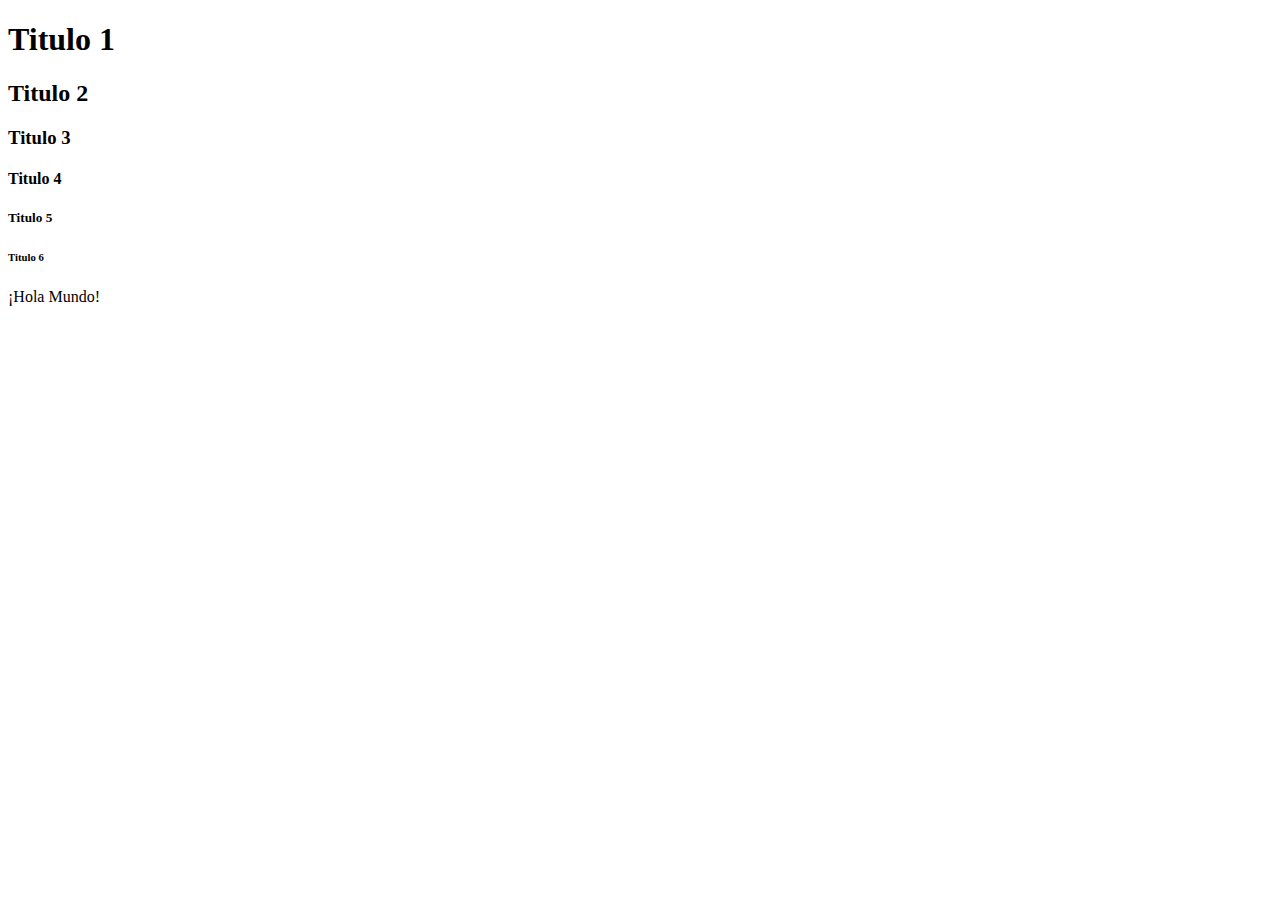
<file: index.html>
<!DOCTYPE html>
<html lang="es">
<head>
    <meta charset="UTF-8">
    <meta http-equiv="X-UA-Compatible" content="IE=edge">
    <meta name="viewport" content="width=device-width, initial-scale=1.0">
    <title>Nuestro primer ejemplo en HTML</title>
</head>
<body>
    <h1>Titulo 1</h1>
    <h2>Titulo 2</h2>
    <h3>Titulo 3</h3>
    <h4>Titulo 4</h4>
    <h5>Titulo 5</h5>
    <h6>Titulo 6</h6>
    <p>¡Hola Mundo!</p>
</body>
</html>
</file>
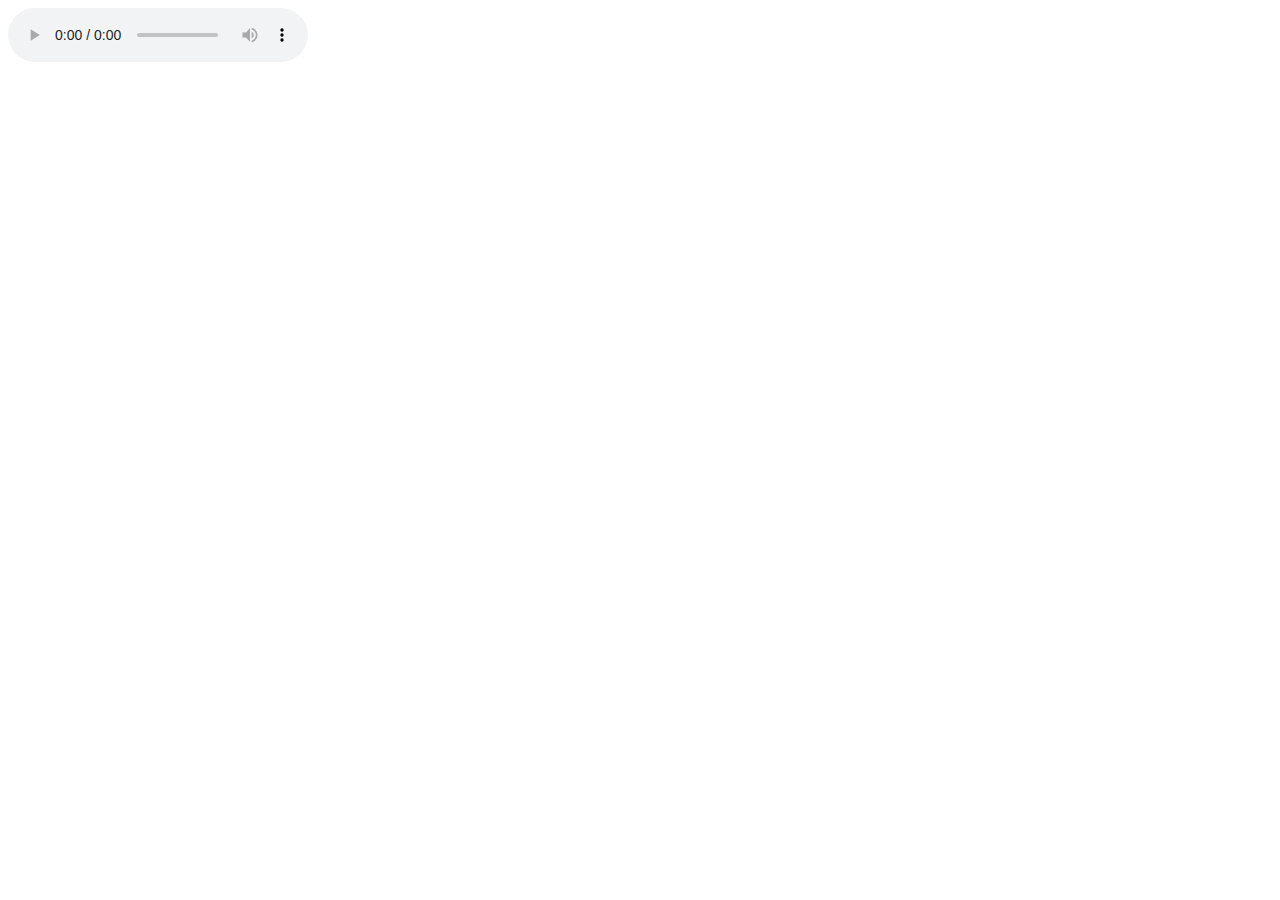
<file: audio.html>
<!DOCTYPE html>
<html lang="es">
<head>
	<meta charset="UTF-8">
	<meta name="viewport" content="width=device-width, initial-scale=1.0">
	<title>Audio HTML</title>
</head>
<body>
	<audio controls>
  <source src="https://www.w3schools.com/html/horse.ogg" type="audio/ogg">
  <source src="https://www.w3schools.com/html/horse.mp3" type="audio/mpeg">
Tu navegador no admite la reproducción de este audio.
</audio>
</body>
</html>
</file>
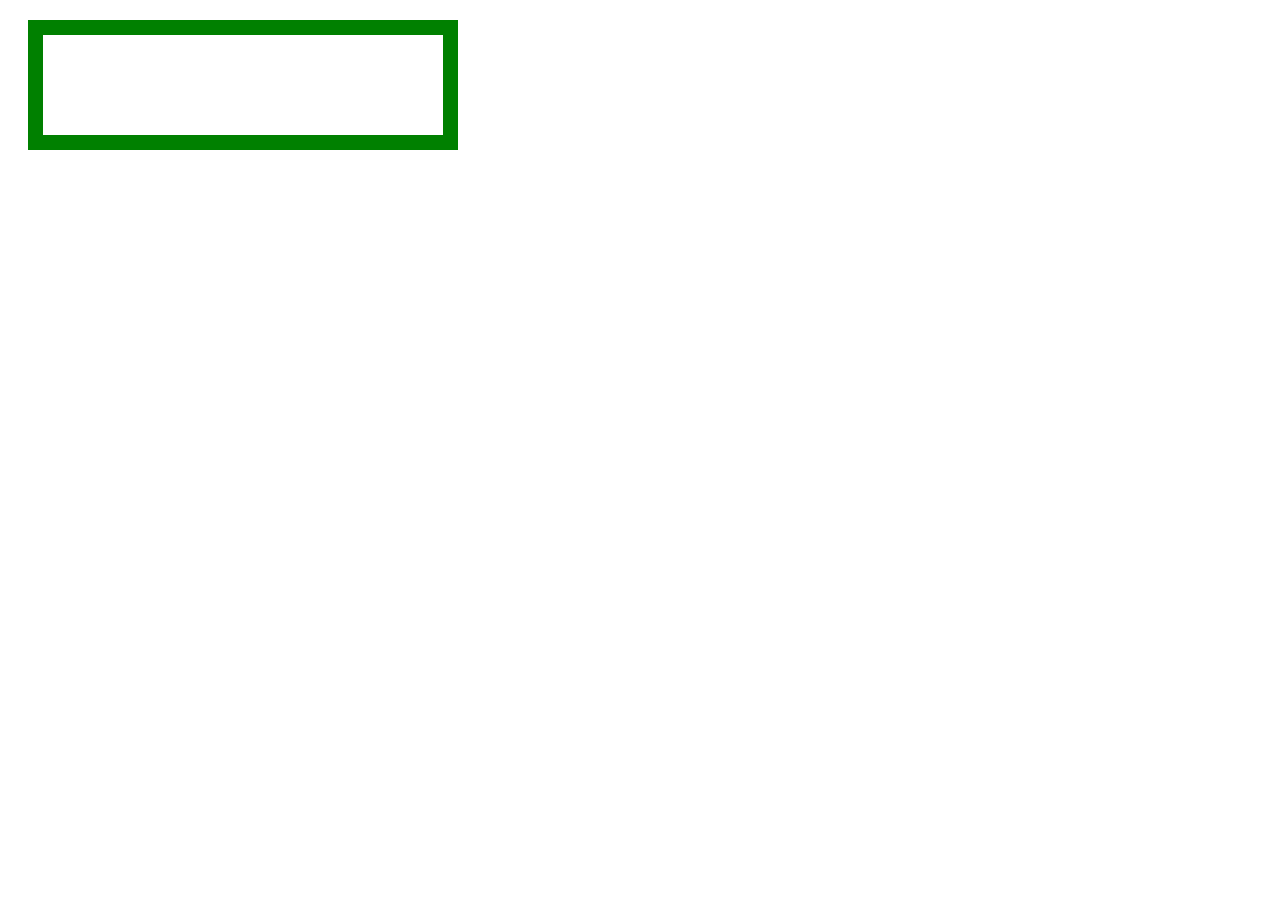
<file: css.html>
<!DOCTYPE html>
<html lang="es">
<head>
	<meta charset="UTF-8">
	<meta name="viewport" content="width=device-width, initial-scale=1.0">
	<title>CSS: ejemplo</title>
	<link rel="stylesheet" type="text/css" href="CSS/estilos.css" />
<!--
		<style type="text/css" media="screen">
		p {
			color: red;
		}
		h1 {
			color:  grey;
		}
	</style>
-->
</head>
<body>
	<!--
	<h1>este título no está en rojo</h1>

	<p>estos párrafos no son de color gris</p>

	<p>y este código</p>

	<p>está escrito con una mala práctica, que es meter el CSS dentro del mismo documento HTML</p>
-->
<section>
	
</section>

</body>
</html>
</file>
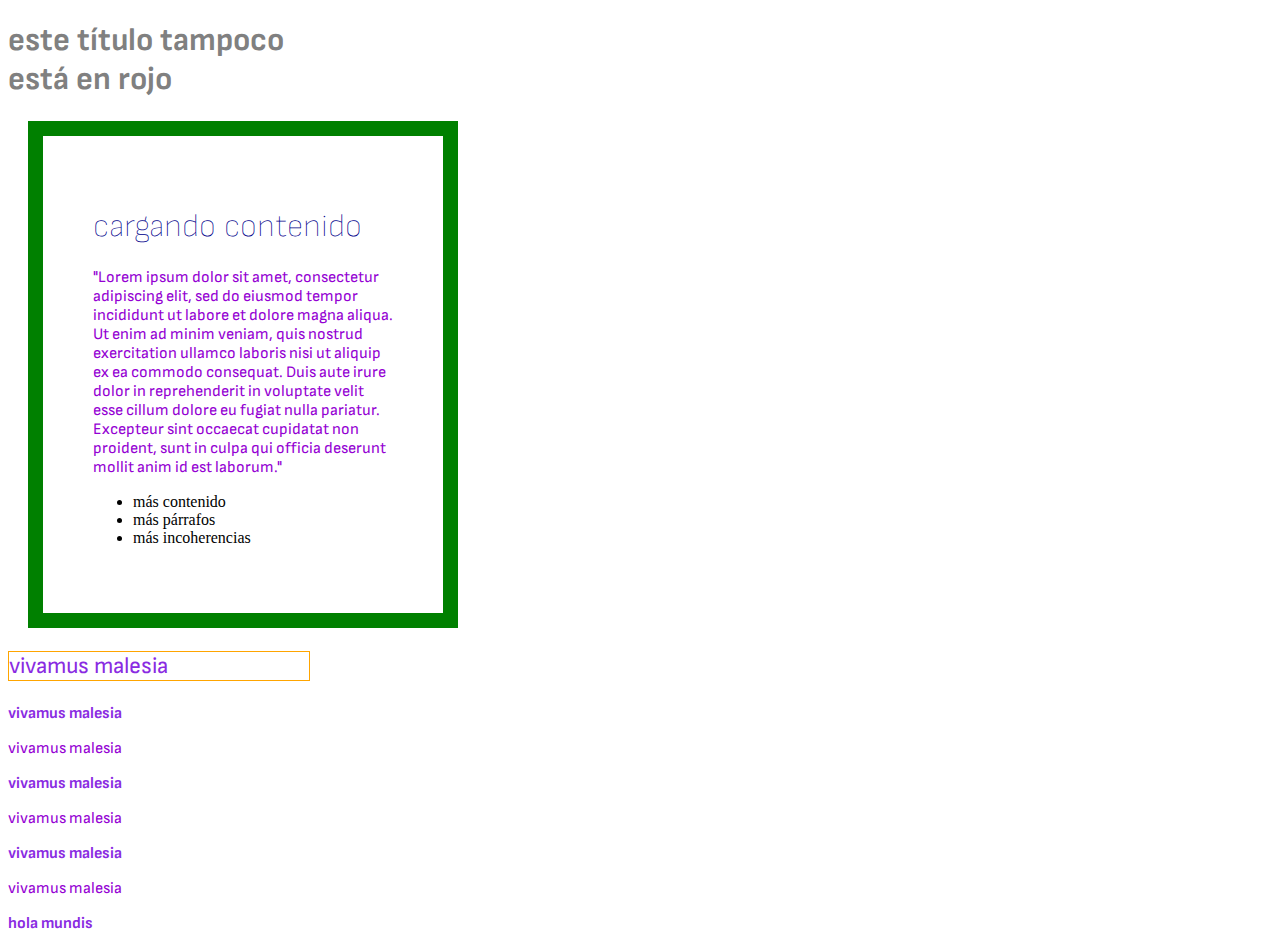
<file: css2.html>
<!DOCTYPE html>
<html lang="es">
<head>
	<meta charset="UTF-8">
	<meta name="viewport" content="width=device-width, initial-scale=1.0">
	<title>probando la hoja de estilos</title>
	<link rel="stylesheet" type="text/css" href="CSS/estilos.css" />
	<link rel="preconnect" href="https://fonts.googleapis.com">
	<link rel="preconnect" href="https://fonts.gstatic.com" crossorigin>
	<link href="https://fonts.googleapis.com/css2?family=Sofia+Sans:wght@300&display=swap" rel="stylesheet">
</head>
<body>
	<h1>este título tampoco está en rojo</h1>

	<section>
	<h1>cargando contenido</h1>
	<p>
		"Lorem ipsum dolor sit amet, consectetur adipiscing elit, sed do eiusmod tempor incididunt ut labore et dolore magna aliqua. Ut enim ad minim veniam, quis nostrud exercitation ullamco laboris nisi ut aliquip ex ea commodo consequat. Duis aute irure dolor in reprehenderit in voluptate velit esse cillum dolore eu fugiat nulla pariatur. Excepteur sint occaecat cupidatat non proident, sunt in culpa qui officia deserunt mollit anim id est laborum."
	</p>
	<ul>
		<li>más contenido</li>
		<li>más párrafos</li>
		<li>más incoherencias</li>
	</ul>

	</section>

	<p id="mi_párrafo"> vivamus malesia</p>
	<p class="estaesmiclase">vivamus malesia</p>
	<p>vivamus malesia</p>
	<p class="estaesmiclase">vivamus malesia</p>
	<p>vivamus malesia</p>
	<p class="estaesmiclase">vivamus malesia</p>
	<p>vivamus malesia</p>

	<span class="estaesmiclase">hola mundis</span>

</body>
</html>
</file>
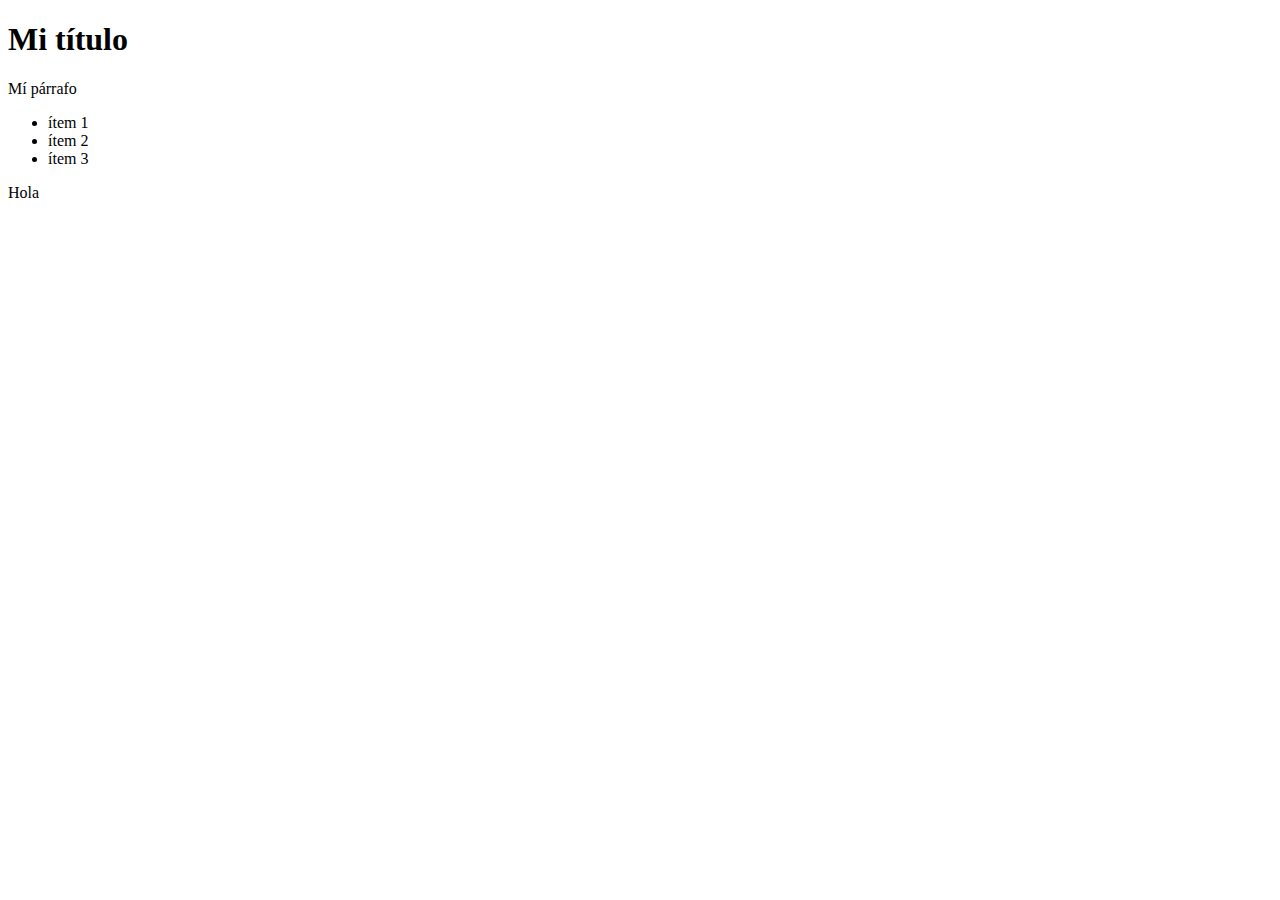
<file: ejemplo.html>
<!DOCTYPE html>
<html lang="es">
<head>
    <meta charset="UTF-8">
    <meta http-equiv="X-UA-Compatible" content="IE=edge">
    <meta name="viewport" content="width=device-width, initial-scale=1.0">
    <title>Trabajando con la consola de Google Chrome</title>
</head>
<body>
    <h1>Mi título</h1>

    <p>Mí párrafo</p>

    <ul>
        <li>ítem 1</li>
        <li>ítem 2</li>
        <li>ítem 3</li>
    </ul>

    <span>Hola</span>
    
</body>
</html>
</file>
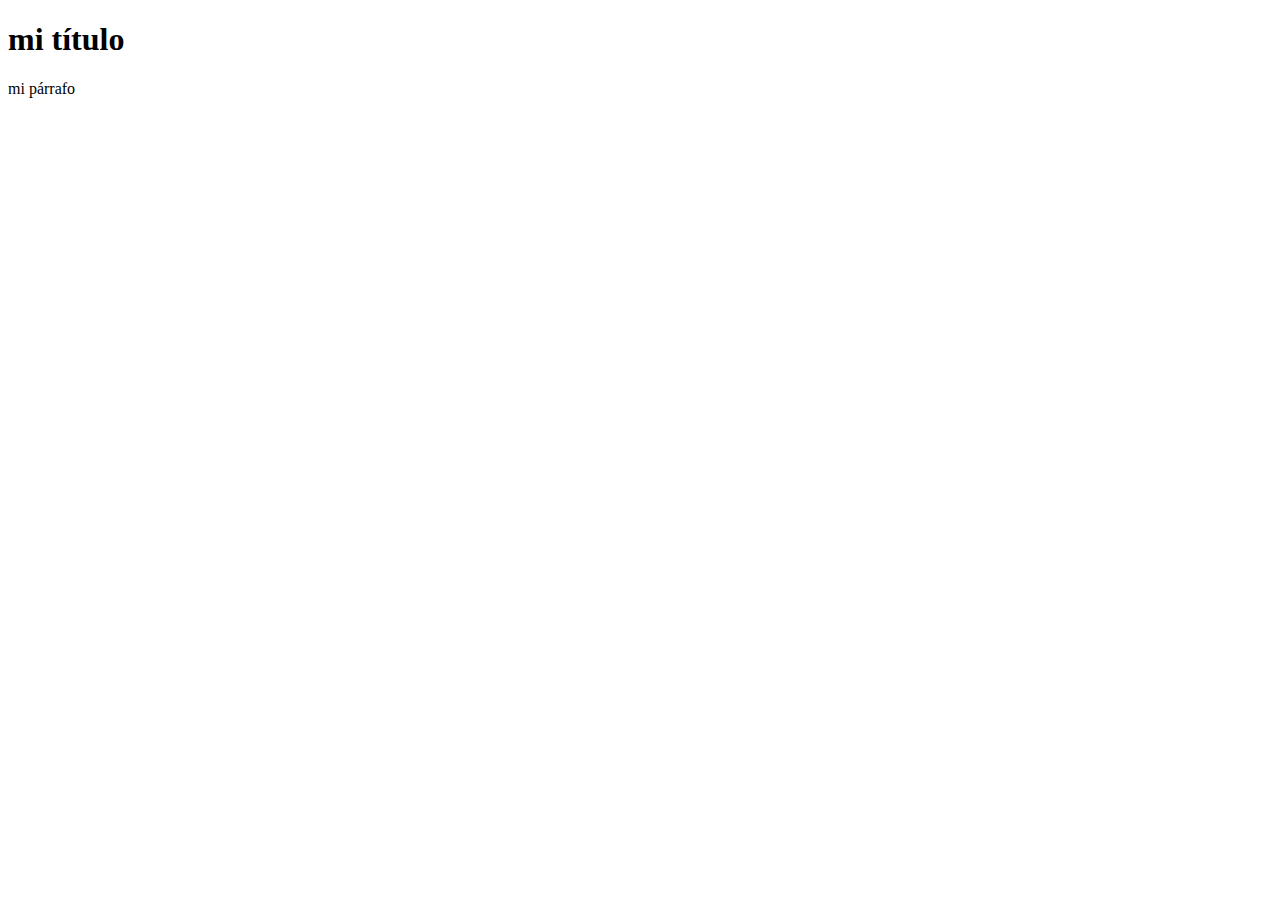
<file: elemento_bloque.html>
<!DOCTYPE html>
<html lang="es">
<head>
    <meta charset="UTF-8">
    <meta http-equiv="X-UA-Compatible" content="IE=edge">
    <meta name="viewport" content="width=device-width, initial-scale=1.0">
    <title>Trabajando en la consola de Google Chrome</title>
</head>
<body>
    <h1>mi título</h1>



    <p>mi párrafo</p>
</body>
</html>
</file>
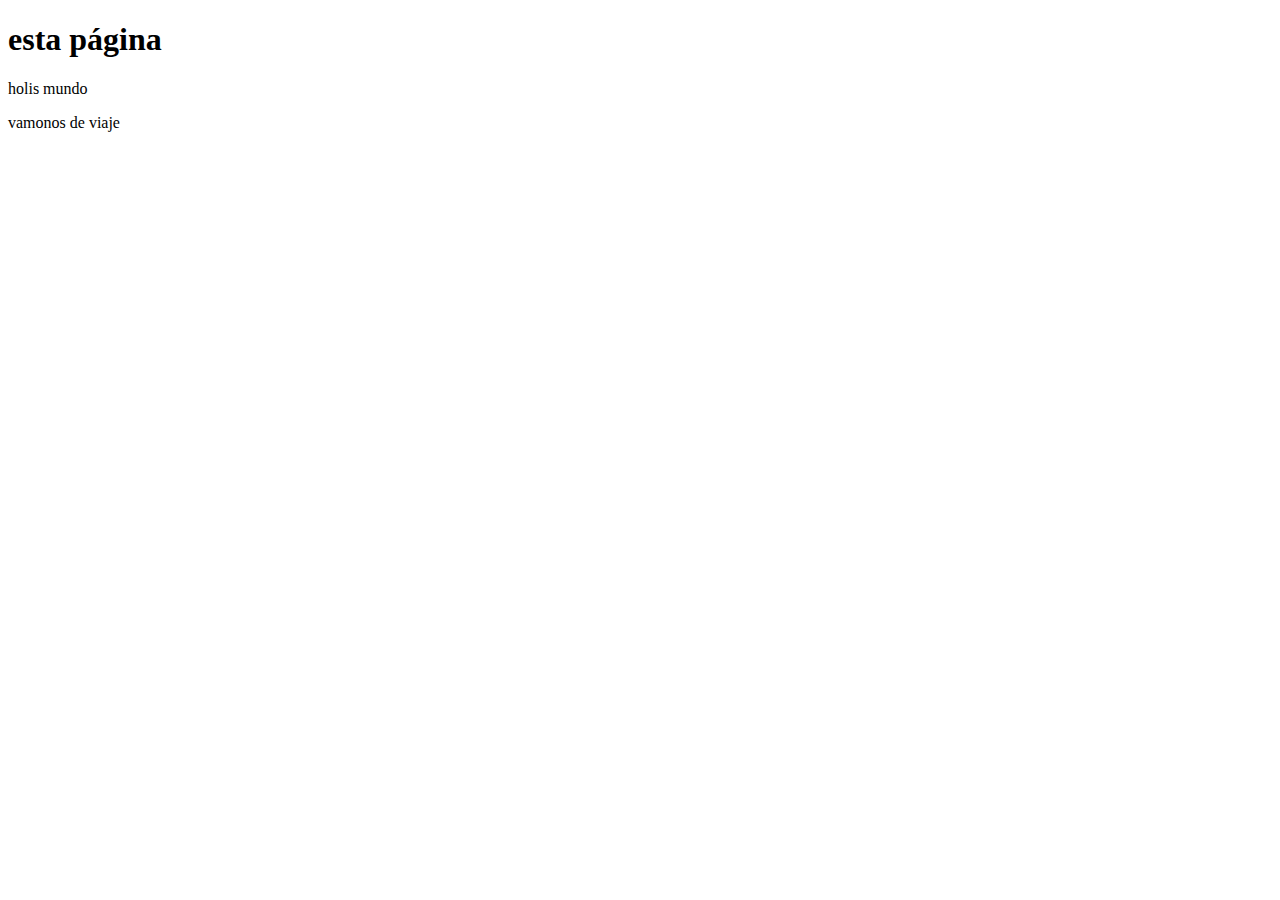
<file: elemento_linea.html>
<!DOCTYPE html>
<html lang="es">
<head>
    <meta charset="UTF-8">
    <meta http-equiv="X-UA-Compatible" content="IE=edge">
    <meta name="viewport" content="width=device-width, initial-scale=1.0">
    <title>Elemento de línea</title>
</head>
<body>

    <h1>esta página</h1>
   
    <span>holis mundo</span>

    <p>vamonos de viaje</p>
    
</body>
</html>
</file>
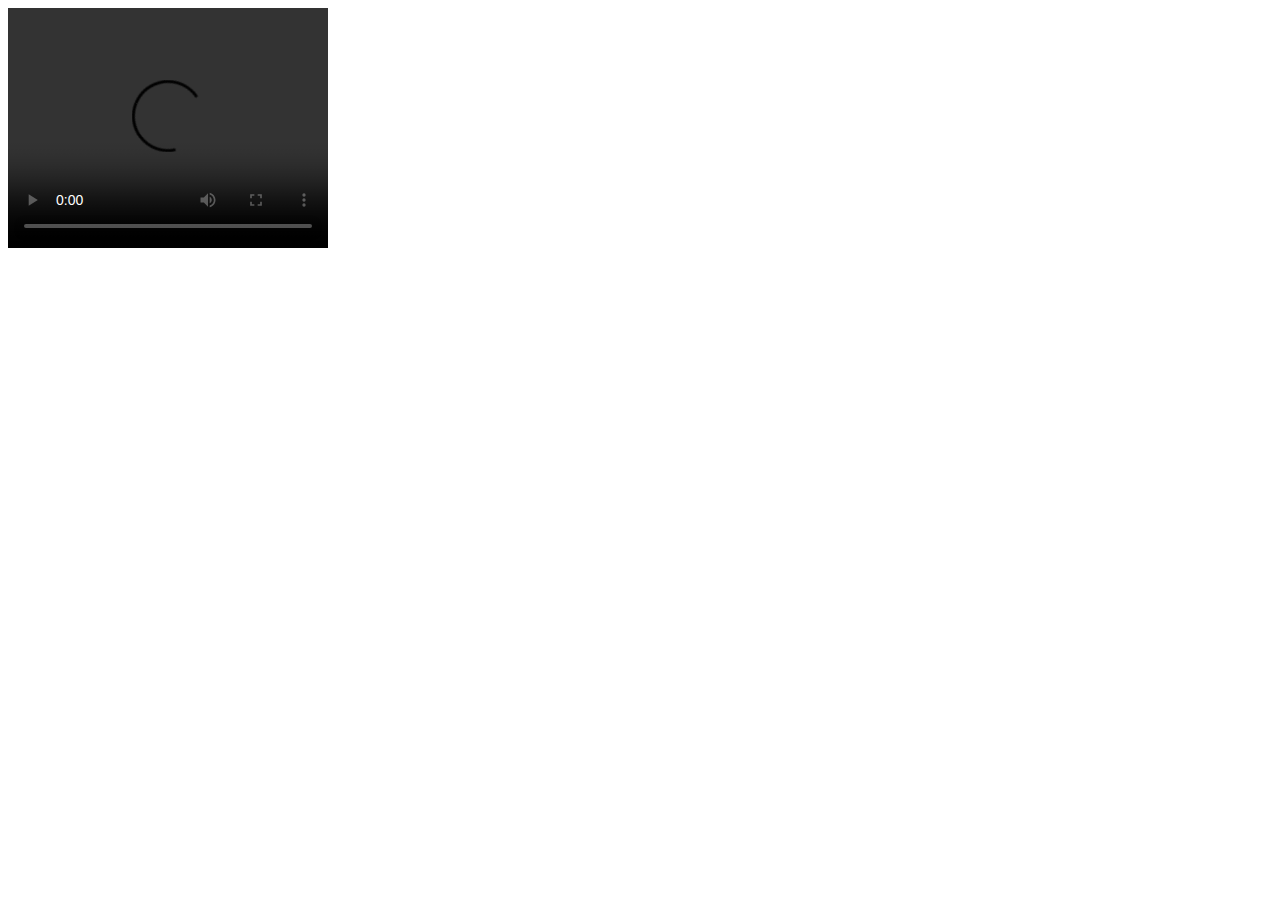
<file: elemento_video.html>
<!DOCTYPE html>
<html lang="es">
<head>
	<meta charset="UTF-8">
	<meta name="viewport" content="width=device-width, initial-scale=1.0">
	<title>Video HTML</title>
</head>
<body>
	<video width="320" height="240" controls>
  <source src="https://www.w3schools.com/html/mov_bbb.mp4" type="video/mp4">
  <source src="https://www.w3schools.com/html/mov_bbb.ogg" type="video/ogg">
Tu navegador no soporta este video.
</video>
</body>
</html>
</file>
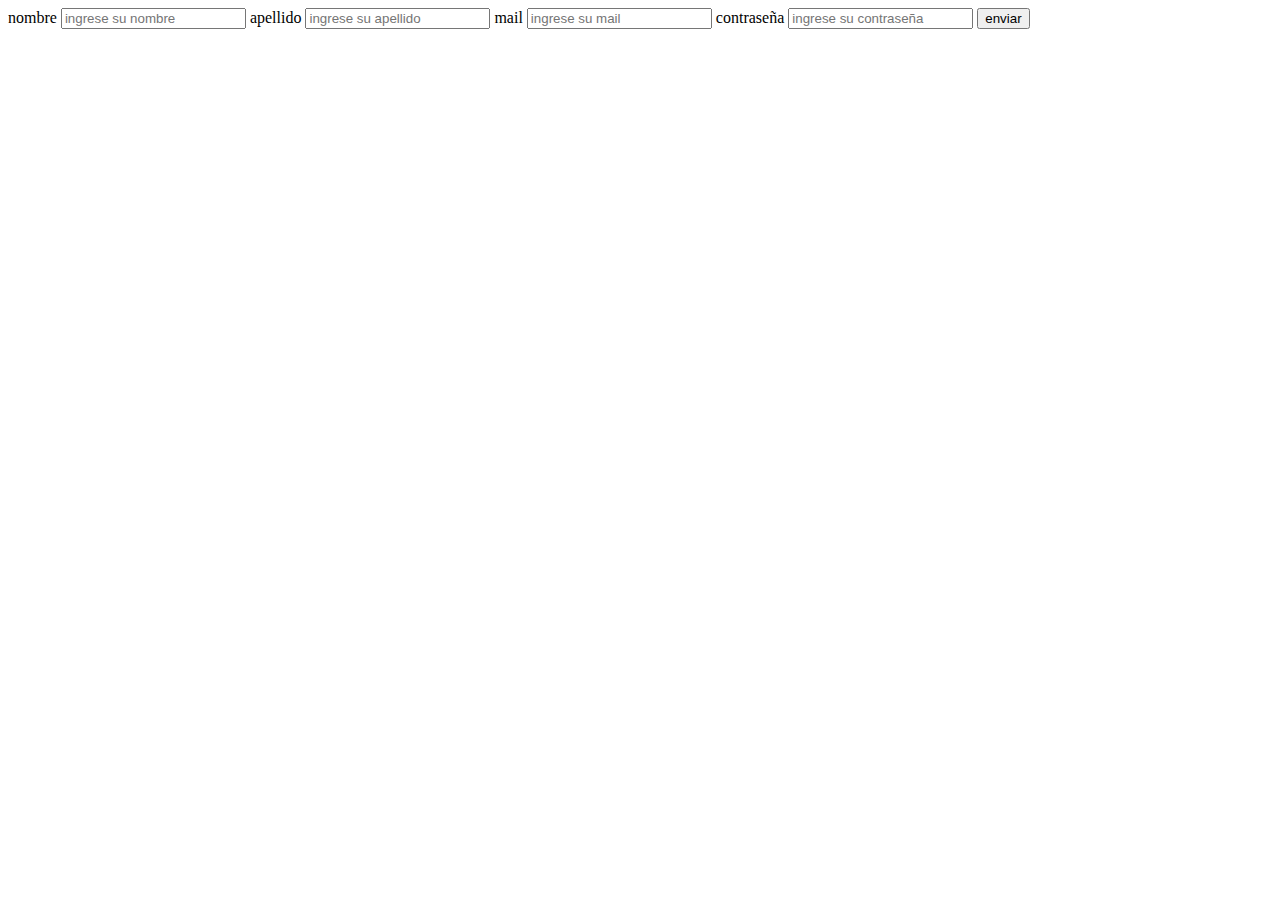
<file: form.html>
<!DOCTYPE html>
<html lang="es">
<head>
    <meta charset="UTF-8">
    <meta http-equiv="X-UA-Compatible" content="IE=edge">
    <meta name="viewport" content="width=device-width, initial-scale=1.0">
    <title>Creando un formulario en HTML</title>
</head>
<body>

    <form action="" method="">
        <label>nombre</label>
        <input type="text" name="nombre" placeholder="ingrese su nombre" />
        <label>apellido</label>
        <input type="text" name="apellido" placeholder="ingrese su apellido" />
        <label>mail</label>
        <input type="email" name="email" placeholder="ingrese su mail" />
        <label>contraseña</label>
        <input type="password" name="contraseña" placeholder="ingrese su contraseña" />
        <input type="submit" value="enviar" />
    </form>
    
</body>
</html>
</file>
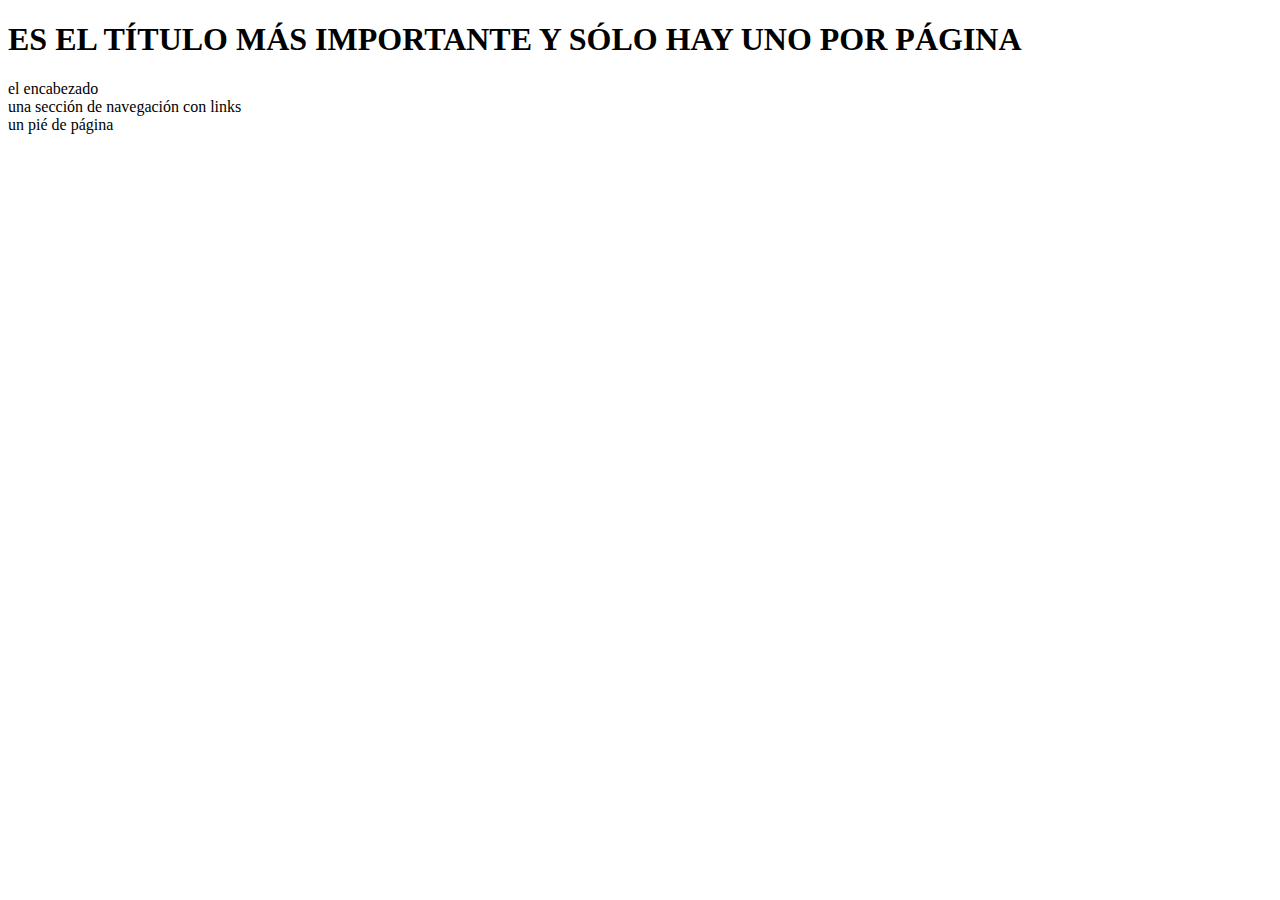
<file: web_semantica.html>
<!DOCTYPE html>
<html lang="es">

<head>
  <meta charset="UTF-8">
  <meta http-equiv="X-UA-Compatible" content="IE=edge">
  <meta name="viewport" content="width=device-width, initial-scale=1.0">
  <title>web semántica</title>
  <link rel="icon" type="image/x-icon" href="https://cdn.albertoroura.com/media/2014/05/html5_logo.png">
</head>

<body>
  <h1>ES EL TÍTULO MÁS IMPORTANTE Y SÓLO HAY UNO POR PÁGINA</h1>

  <head>el encabezado</head>
  <nav>una sección de navegación con links</nav>
  <footer>un pié de página</footer>

</body>

</html>
</file>
<file: CSS/estilos.css>
p, span {
   			font-family: 'Sofia Sans', sans-serif;
			color: darkviolet	;
			width: 300px;
		}

		h1 {
			font-family: 'Sofia Sans', sans-serif;
			color: grey;
			width: 300px;
		}

		/**
		esto es un comentario dentro de un documento css
		*/

		/**		
		h1 {
			border: 1px solid black;
			font-weight: bold;
			color:  grey;
			
			margin: 30px;
			
			margin-top: 40px;
			margin-bottom: 20px;
			margin-left: 10px;
			margin-right: 10px;
			
			padding: 5px;
			
			padding-top: 20px;
			padding-bottom: 15px;
			padding-left: 20px;
			padding-left: 20px;
			
			
			otra forma es poner padding: y los valores px de top bottom left rigt;
			
			padding: 20px 15px 20px 20px;
			
		}
		*/

		section {
			width: 300px;
			border: 15px solid green;
			padding: 50px;
			margin: 20px;
		}

		#mi_párrafo {
			color: blueviolet;
			font-size: 23px;
			border: 1px solid orange;
		}

		.estaesmiclase {
			font-weight: bold;
			color: blueviolet;

		}

		section h1 {
			font-weight: 100;
			color: darkblue;


		}
</file>
